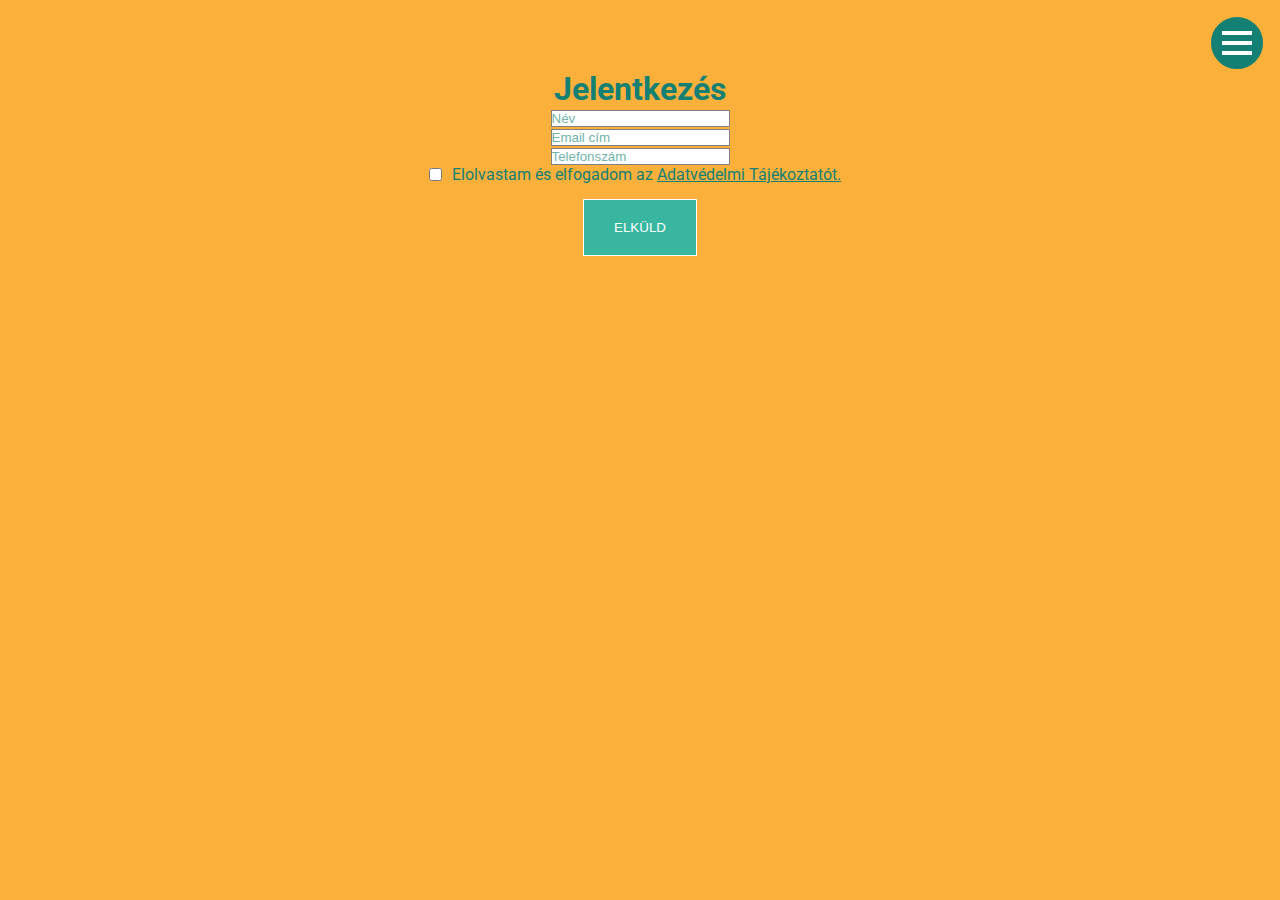
<file: index.html>
<!DOCTYPE html>
<html lang="en">
<head>
    <meta charset="UTF-8">
    <meta http-equiv="X-UA-Compatible" content="IE=edge">
    <meta name="viewport" content="width=device-width, initial-scale=1.0">
    <link href="https://cdn.jsdelivr.net/npm/bootstrap@5.0.0-beta2/dist/css/bootstrap.min.css" rel="stylesheet" integrity="sha384-BmbxuPwQa2lc/FVzBcNJ7UAyJxM6wuqIj61tLrc4wSX0szH/Ev+nYRRuWlolflfl" crossorigin="anonymous">
    <link rel="preconnect" href="https://fonts.gstatic.com">
    <link href="https://fonts.googleapis.com/css2?family=Roboto:wght@400&display=swap" rel="stylesheet">    
    <link rel="stylesheet" href="./css/style.css">
    <script src="./js/script.js"></script>
    <title>Exam 04. 30.</title>
</head>
<body>

    <header>
        <nav>
            <div class="mobMenu">
                <div class="burgerMenu" id="menuIcon">
                    <div id="menuInner">
                        <div class="bar1"></div>
                        <div class="bar2"></div>
                        <div class="bar3"></div>
                    </div>
                </div>
            </div>
        </nav>
    </header>

    <main>
        <div class="wrapper">
            <h1>
                Jelentkezés
            </h1>
            <form>
                <div class="form-group">
                    <input type="text" class="form-control" id="name" name="name" placeholder="Név"><br>
                </div>
                <div class="form-group">
                    <input type="email" class="form-control" id="email" name="email" placeholder="Email cím"><br>
                </div>
                <div class="form-group">
                    <input type="text" class="form-control" id="tel" name="tel"  placeholder="Telefonszám"><br>
                </div>

                <div id="gdpr" class="form-group">
                    <input type="checkbox" id="adatv" name="vehicle3" value="Boat">
                    <label for="adatv"> Elolvastam és elfogadom az <a href="#">Adatvédelmi Tájékoztatót.</a></label><br>
                </div>

                <div class="form-group">
                    <input type="submit" value="Elküld">
                </div>
            
            </form>         
            
        </div>

    </main>



    
</body>
</html>
</file>
<file: css/style.css>
@charset "UTF-8";
*, *::before, *::after {
  padding: 0;
  margin: 0px;
  -webkit-box-sizing: border-box;
          box-sizing: border-box;
}

body {
  background: #fbb03b;
  padding: 70px 15px 15px;
  color: #138073;
  font-size: 16px;
  font-family: Roboto;
}

a:link {
  color: #138073;
}

.wrapper {
  max-width: 600px;
  margin: 0 auto;
}

form {
  text-align: center;
}

::-webkit-input-placeholder {
  color: #71b3ab !important;
  opacity: 1;
  /* Firefox */
}

:-ms-input-placeholder {
  color: #71b3ab !important;
  opacity: 1;
  /* Firefox */
}

::-ms-input-placeholder {
  color: #71b3ab !important;
  opacity: 1;
  /* Firefox */
}

::placeholder {
  color: #71b3ab !important;
  opacity: 1;
  /* Firefox */
}

:-ms-input-placeholder {
  /* Internet Explorer 10-11 */
  color: #71b3ab !important;
}

::-ms-input-placeholder {
  /* Microsoft Edge */
  color: #71b3ab !important;
}

/* sajnos felul kell írni pár BS css-t */
input {
  color: #71b3ab !important;
  border: 1px solid #808080 !important;
  border-radius: 0 !important;
}

label {
  display: block !important;
  text-align: left;
}

#gdpr {
  display: -webkit-box;
  display: -ms-flexbox;
  display: flex;
  -webkit-box-pack: center;
      -ms-flex-pack: center;
          justify-content: center;
  gap: 10px;
  margin-bottom: 15px;
}

input[type="submit"] {
  padding: 20px 30px;
  background: #39b69f;
  border: 1px solid #fff !important;
  color: #fff !important;
  text-transform: uppercase;
}

h1 {
  text-align: center;
  color: #138073;
}

@media only screen and (max-width: 767.98px) {
  h1 {
    text-align: right;
    font-size: 18px;
  }
}

.burgerMenu {
  background: #138073;
  cursor: pointer;
  position: fixed;
  top: 15px;
  right: 15px;
  z-index: 99;
  border-radius: 50%;
  height: 56px;
  width: 56px;
  border: 2px solid #fbb03b;
  display: -webkit-box;
  display: -ms-flexbox;
  display: flex;
  -webkit-box-pack: center;
      -ms-flex-pack: center;
          justify-content: center;
  -webkit-box-align: center;
      -ms-flex-align: center;
          align-items: center;
}

.bar1,
.bar2,
.bar3 {
  width: 30px;
  height: 4px;
  background-color: #fff;
  margin: 6px 0;
  -webkit-transition: 0.4s;
  transition: 0.4s;
}

.crossed .bar1 {
  -webkit-transform: rotate(-45deg) translate(-8px, 8px);
          transform: rotate(-45deg) translate(-8px, 8px);
  -webkit-box-shadow: 1.5px 1.5px #0e0d0da1;
          box-shadow: 1.5px 1.5px #0e0d0da1;
}

.crossed .bar2 {
  opacity: 0;
}

.crossed .bar3 {
  -webkit-transform: rotate(45deg) translate(-6px, -6px);
          transform: rotate(45deg) translate(-6px, -6px);
}
</file>
